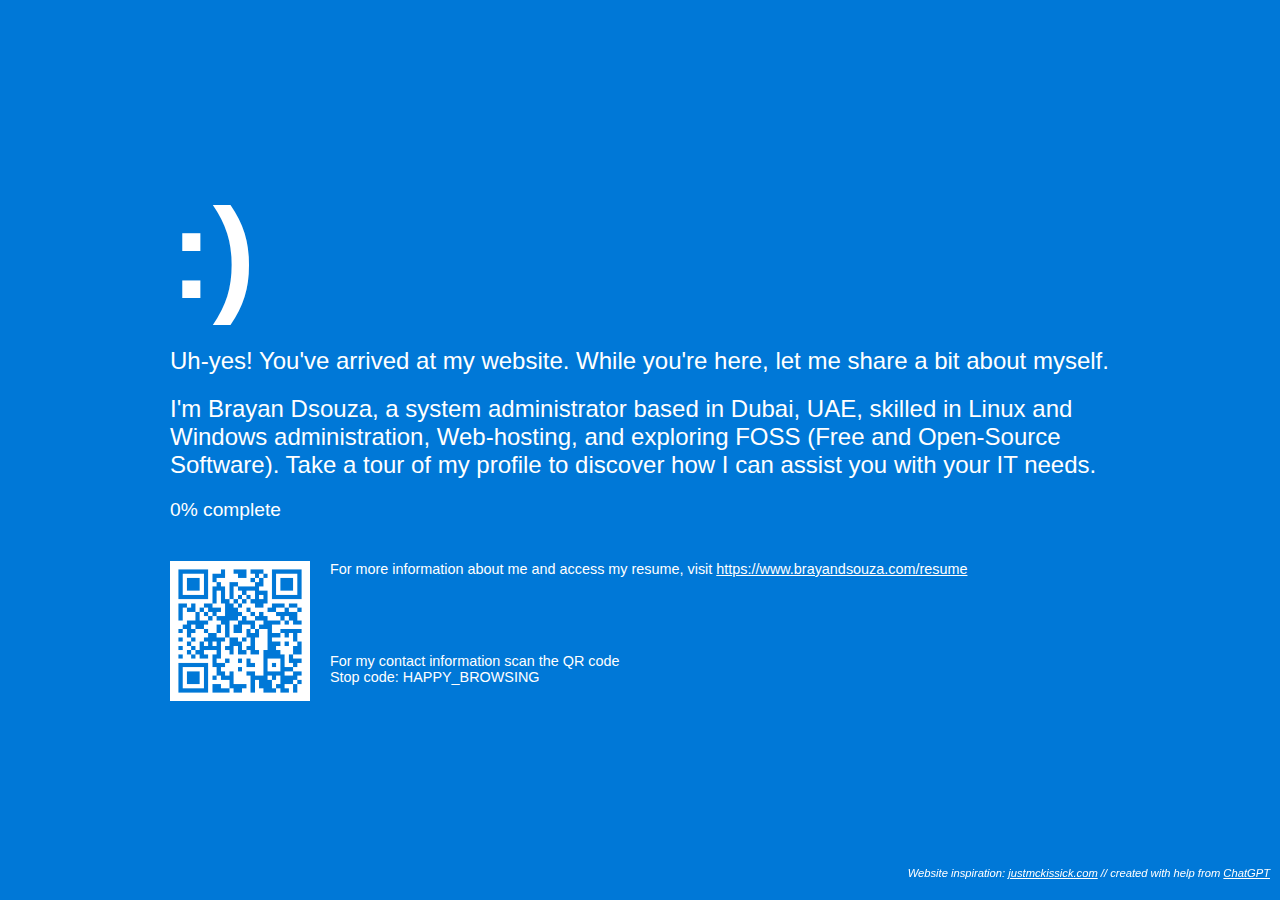
<file: index.html>
<!DOCTYPE html>
<html lang="en">
  <head>
    <meta charset="UTF-8" />
    <meta name="viewport" content="width=device-width, initial-scale=1.0" />
    <title>System Administrator Portfolio</title>
    <link rel="stylesheet" href="styles/styles.css" />
  </head>
  <body>
    <div class="bsod">
      <h1 class="face">:)</h1>
      <p class="main-message">
        Uh-yes! You've arrived at my website. While you're here, let me share a
        bit about myself.
      </p>
      <p class="main-message">
        I'm Brayan Dsouza, a system administrator based in Dubai, UAE, skilled
        in Linux and Windows administration, Web-hosting, and exploring FOSS
        (Free and Open-Source Software). Take a tour of my profile to discover
        how I can assist you with your IT needs.
      </p>
      <p class="percentage">0% complete</p>
      <div class="qr-info-container">
        <img
          src="img/brayandsouza-contact.png"
          alt="QR Code"
          class="qr-image"
        />
        <div class="info-text">
          <p class="info">
            For more information about me and access my resume, visit
            <a href="https://www.brayandsouza.com/resume" target="_blank"
              >https://www.brayandsouza.com/resume</a
            >
          </p>
          <p class="info">
            For my contact information scan the QR code <br />
            Stop code: HAPPY_BROWSING
          </p>
        </div>
      </div>
    </div>

    <footer class="footer">
      <p>
        <em>
          Website inspiration:
          <a href="https://justmckissick.com/">justmckissick.com</a> // created
          with help from
          <a href="https://chat.openai.com" target="_blank">ChatGPT</a>
        </em>
      </p>
    </footer>

    <script src="scripts/script.js"></script>
  </body>
</html>
</file>
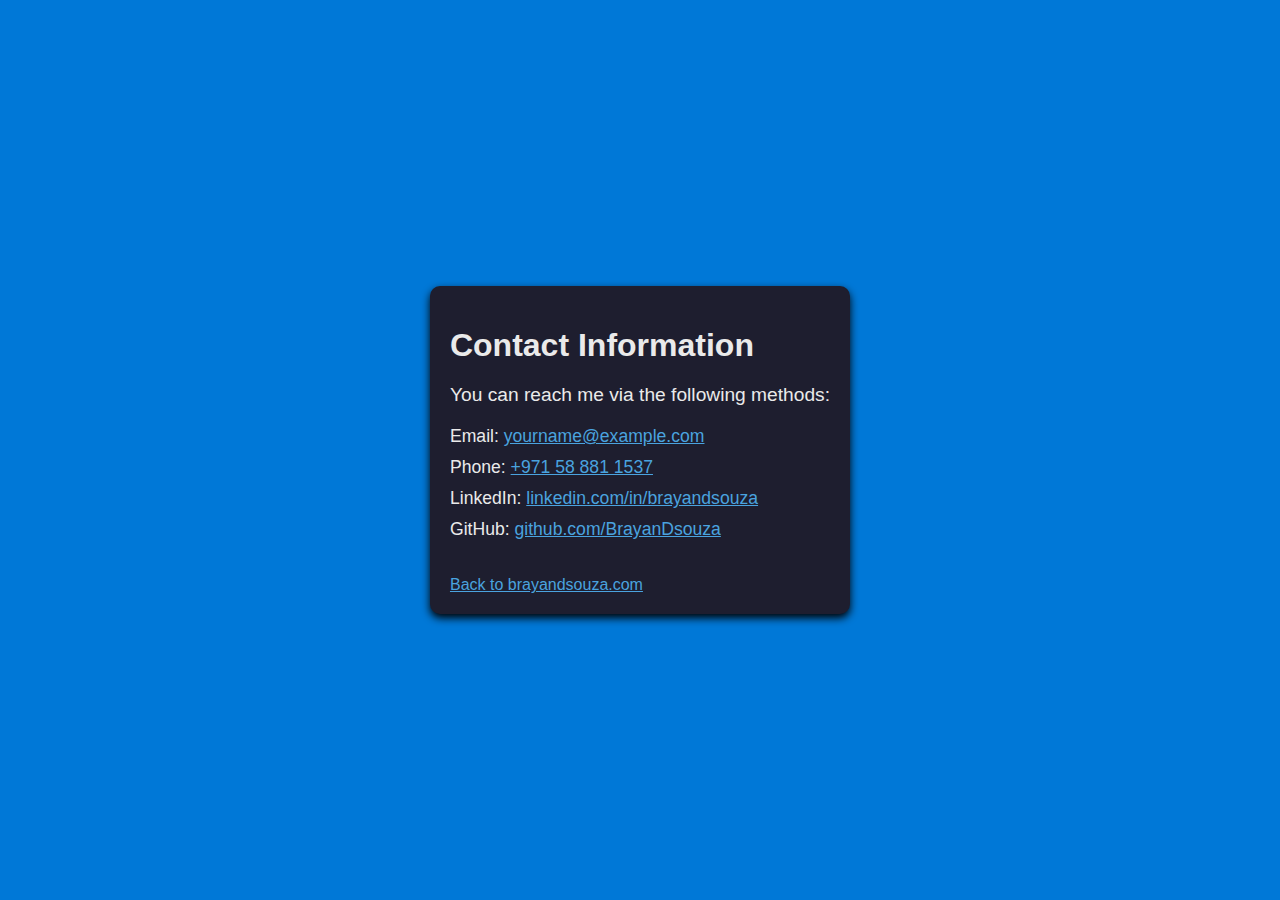
<file: contact.html>
<!DOCTYPE html>
<html lang="en">
  <head>
    <meta charset="UTF-8" />
    <meta name="viewport" content="width=device-width, initial-scale=1.0" />
    <title>Contact Information</title>
    <link rel="stylesheet" href="styles/styles.css" />
  </head>
  <body>
    <div class="contact-container">
      <h1>Contact Information</h1>
      <p>You can reach me via the following methods:</p>
      <ul class="contact-list">
        <li>
          Email: <a href="mailto:me@brayandsouza.com">yourname@example.com</a>
        </li>
        <li>Phone: <a href="tel:+971588811537">+971 58 881 1537</a></li>
        <li>
          LinkedIn:
          <a href="https://www.linkedin.com/in/brayandsouza" target="_blank"
            >linkedin.com/in/brayandsouza</a
          >
        </li>
        <li>
          GitHub:
          <a href="https://github.com/BrayanDsouza" target="_blank"
            >github.com/BrayanDsouza</a
          >
        </li>
      </ul>
      <a class="back-link" href="index.html">Back to brayandsouza.com</a>
    </div>
  </body>
</html>
</file>
<file: styles/styles.css>
body {
  margin: 0;
  padding: 0;
  height: 100vh;
  display: flex;
  justify-content: center;
  align-items: center;
  background-color: #0078d7; /* Blue screen color */
  color: white;
  font-family: "Segoe UI", Tahoma, Geneva, Verdana, sans-serif;
  text-align: left;
}

.bsod {
  max-width: 75%;
  padding: 10px;
  box-sizing: border-box;
  display: flex;
  flex-direction: column;
  align-items: flex-start;
}

.face {
  font-size: 8rem;
  margin: 0;
  margin-bottom: 20px;
}

.main-message {
  font-size: 1.5rem;
  margin: 0 0 20px 0;
}

.percentage {
  font-size: 1.2rem;
  margin: 0 0 20px 0;
}

.qr-info-container {
  display: flex;
  align-items: flex-start; /* Align items to the top */
  margin: 20px 0;
}

.qr-image {
  width: 140px;
  height: 140px;
  margin-right: 20px;
}

.info-text {
  max-width: inherit;
}

.info {
  font-size: 0.9rem;
  margin: 0; /* Reset margin */
}

.info:nth-of-type(2) {
  margin-top: 12%; /* Space between the paragraphs */
}

a {
  color: white;
}

/* Footer Styles */
.footer {
  position: fixed;
  bottom: 10px;
  right: 10px;
  text-align: right;
  font-size: 0.7rem;
  color: #fff;
}

.footer a {
  color: #fff;
  text-decoration: underline;
}

.footer a:hover {
  text-decoration: none;
}

/* Contact Page Styles */
.contact-container {
  max-width: 600px;
  margin: 0 auto;
  padding: 20px;
  background-color: #1e1e2f; /* Dark background color */
  color: #eaeaea; /* Light text color */
  font-family: "Segoe UI", Tahoma, Geneva, Verdana, sans-serif;
  text-align: left;
  border-radius: 10px;
  box-shadow: 0 4px 8px rgba(0, 0, 0);
}

.contact-container h1 {
  font-size: 2rem;
  margin-bottom: 20px;
}

.contact-container p {
  font-size: 1.2rem;
  margin-bottom: 20px;
}

.contact-list {
  list-style: none;
  padding: 0;
}

.contact-list li {
  margin-bottom: 10px;
  font-size: 1.1rem;
}

.contact-list a {
  color: #4aa3df; /* Light blue link color */
  text-decoration: underline;
}

.contact-list a:hover {
  text-decoration: none;
  color: #89cff0; /* Lighter blue on hover */
}

.back-link {
  display: inline-block;
  margin-top: 20px;
  font-size: 1rem;
  color: #4aa3df; /* Light blue link color */
  text-decoration: underline;
}

.back-link:hover {
  text-decoration: none;
  color: #89cff0; /* Lighter blue on hover */
}
</file>
